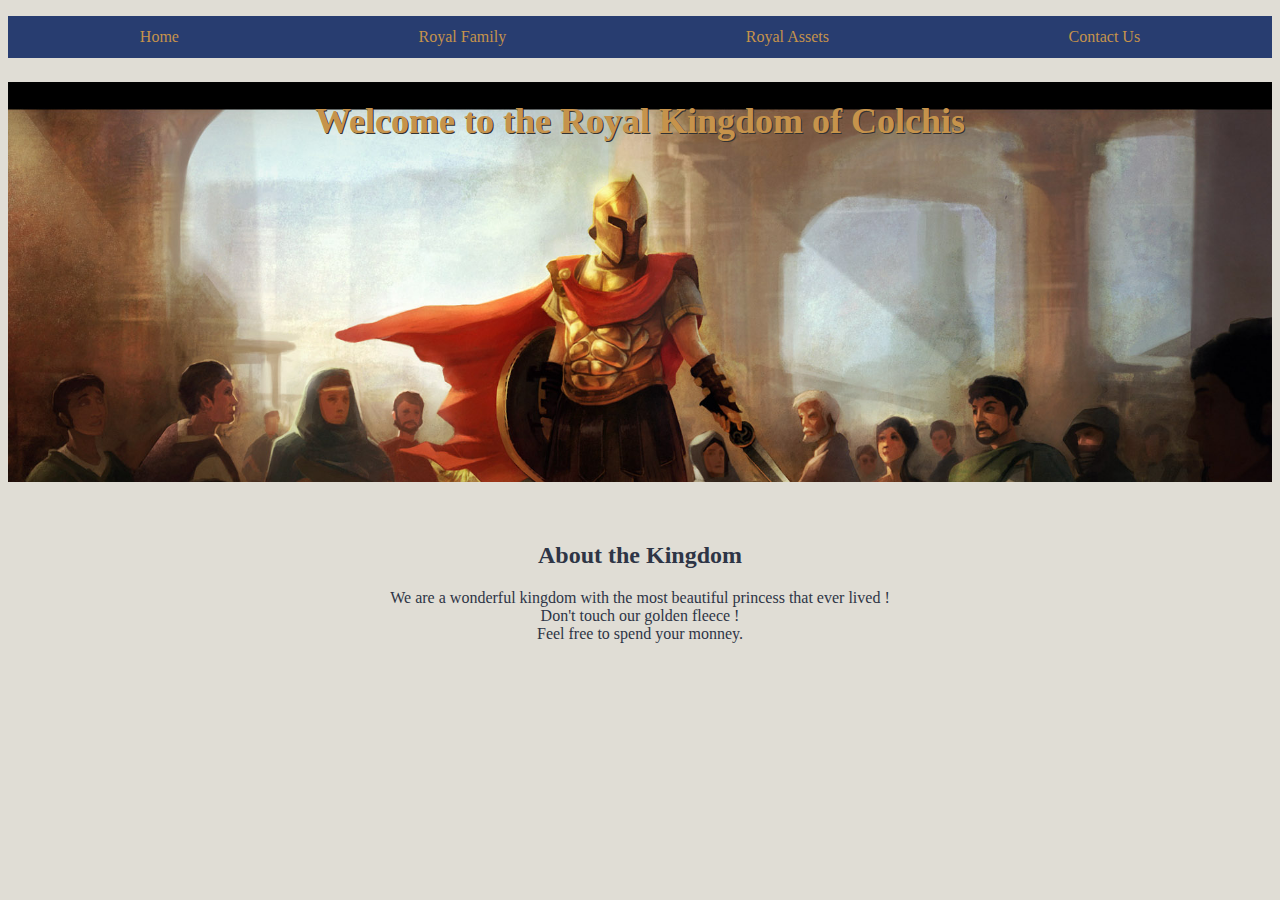
<file: index.html>
<!DOCTYPE html>
<html>
  <head>
    <meta charset="utf-8" />
    <meta name="viewport" content="width=device-width" />
    <title>Web Development Tech Challenge</title>
    <link href="style.css" rel="stylesheet" type="text/css" />
  </head>
  <body>
    <!--Content goes here-->
    <header>
      <ul>
        <li><a href="index.html">Home</a></li>
        <li><a href="royalFamily.html">Royal Family</a></li>
        <li><a href="assets.html">Royal Assets</a></li>
        <li><a href="contact.html">Contact Us</a></li>
      </ul>
    </header>
    <!-- Hero Section -->
    <section id="heroes">
      <h1>
        Welcome to the Royal Kingdom of Colchis
      </h1>
    </section>

    <section id="aboutUs">
      <h2>About the Kingdom</h2>
      <p>
        We are a wonderful kingdom with the most beautiful princess that ever
        lived !<br />
        Don't touch our golden fleece !<br />
        Feel free to spend your monney.
      </p>
    </section>

    <!-- Add this to a seperate page, e.g. royal-family.html
			Images and text aligned next to each other -->
    <!--   <h2>
      The Royal Family
    </h2>

    <!-- Add this to a seperate page, e.g. assets.html
			Kingdom's Royal Assets or Sporting Results table 
    <h2>
      The Kingdom's Royal Assets / Javelin Event Results
    </h2>
    Asset... | Number... | Worth... Item 1...| 4... ] 6,000 Points... |
    Player... | Family Name... 94... | Sir John. | John of Elderworth

    <!-- Add this to a seperate page, e.g. contact.html
    <!-- Contact the Royal Kingdom 
    <p>
      Fill in the form below to contact the Royal Kingdom
    </p>
    Name... Email... Message... Submit...
  -->
    <!-- Connect the Javascript file -->
    <script src="script.js"></script>
  </body>
</html>
</file>
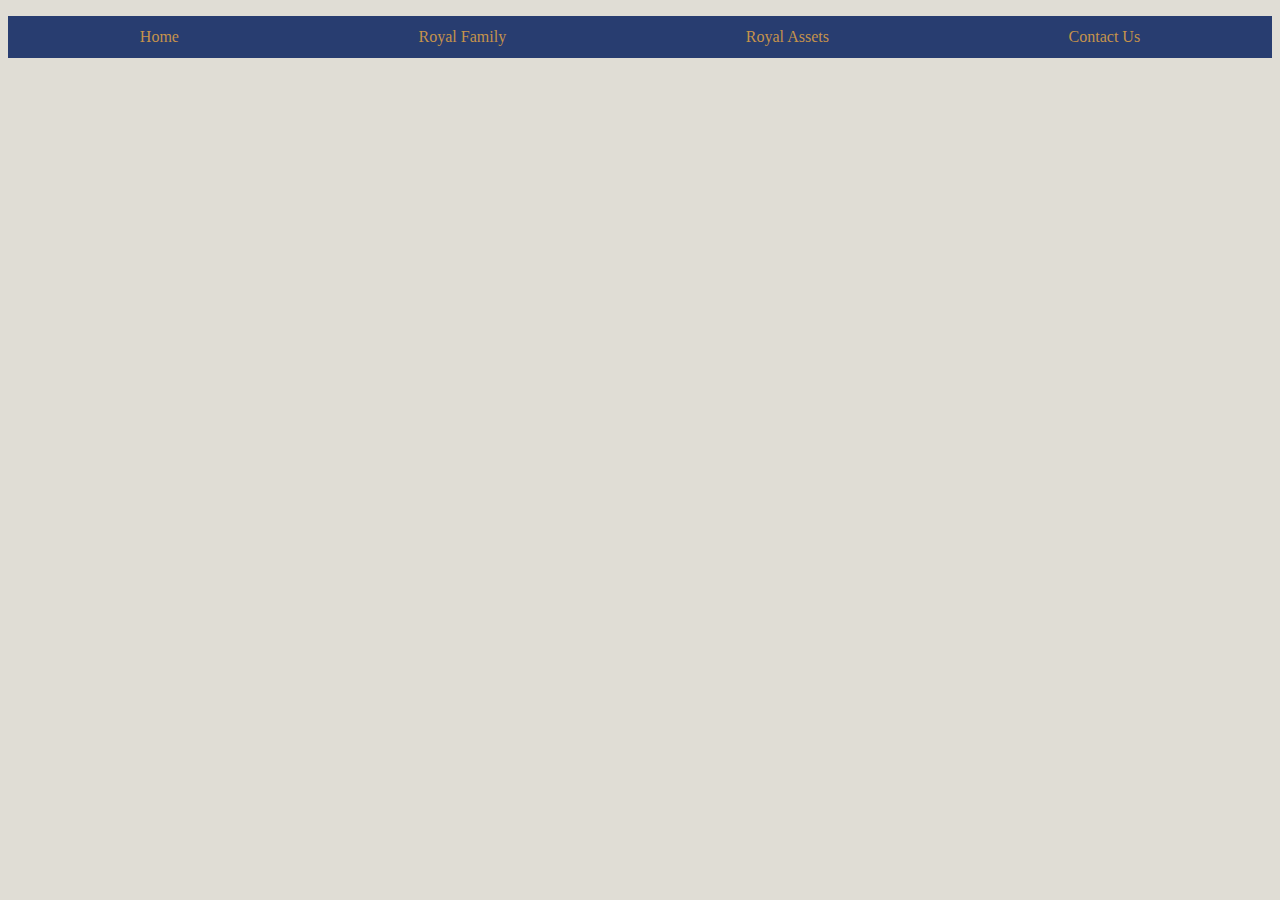
<file: assets.html>
<!DOCTYPE html>
<html>
  <head>
    <meta charset="utf-8" />
    <meta name="viewport" content="width=device-width" />
    <title>Web Development Tech Challenge</title>
    <link href="style.css" rel="stylesheet" type="text/css" />
  </head>
  <body>
    <header>
      <ul>
        <li><a href="index.html">Home</a></li>
        <li><a href="royalFamily.html">Royal Family</a></li>
        <li><a href="assets.html">Royal Assets</a></li>
        <li><a href="contact.html">Contact Us</a></li>
      </ul>
    </header>
  </body>
</html>
</file>
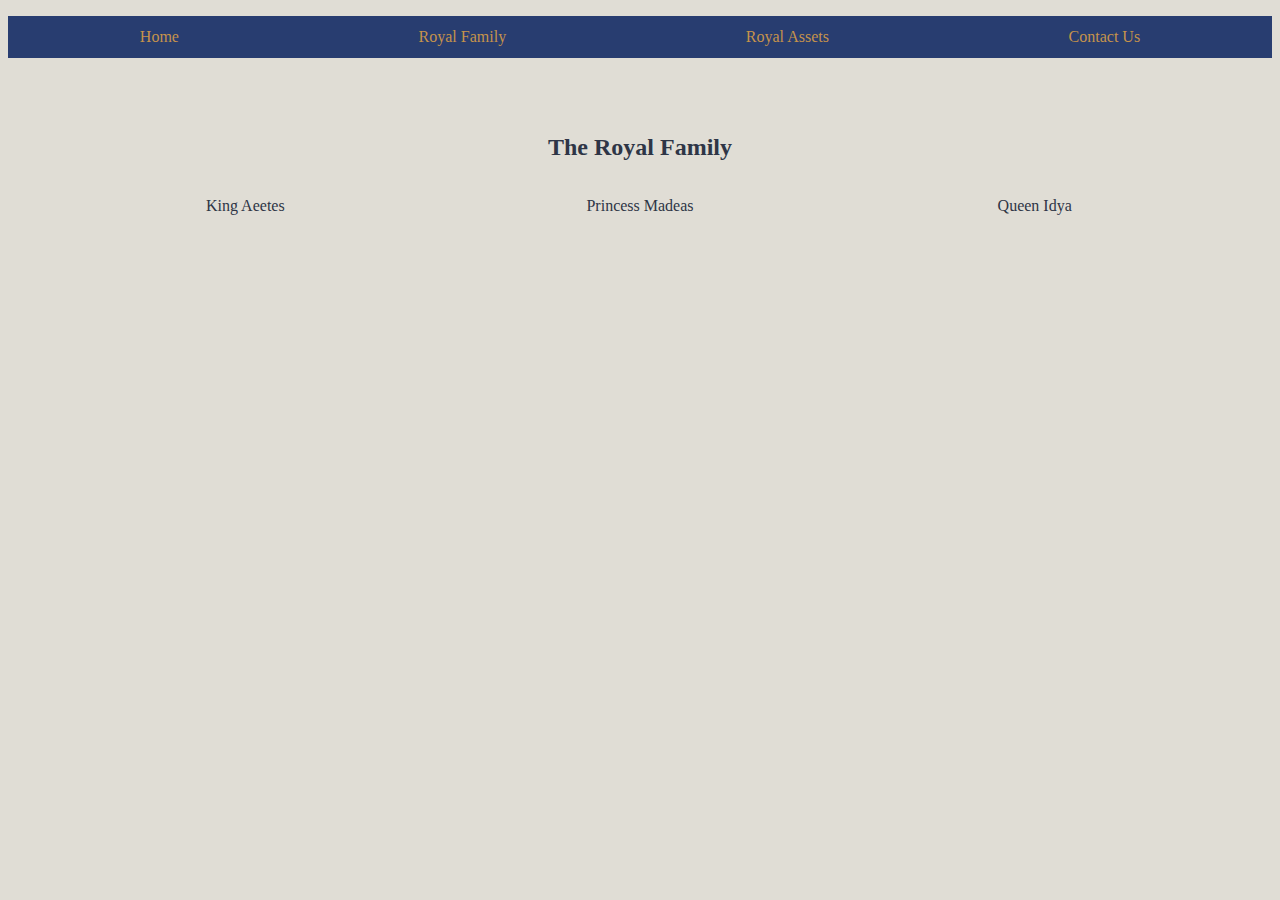
<file: royalFamily.html>
<!DOCTYPE html>
<html>
  <head>
    <meta charset="utf-8" />
    <meta name="viewport" content="width=device-width" />
    <title>Web Development Tech Challenge</title>
    <link href="style.css" rel="stylesheet" type="text/css" />
  </head>
  <body>
    <header>
      <ul>
        <li><a href="index.html">Home</a></li>
        <li><a href="royalFamily.html">Royal Family</a></li>
        <li><a href="assets.html">Royal Assets</a></li>
        <li><a href="contact.html">Contact Us</a></li>
      </ul>
    </header>
    <section id="royalFamily">
      <h2>The Royal Family</h2>
      <div class="flex-container">
        <div>
          <p>King Aeetes</p>
        </div>
        <div>
          <p>Princess Madeas</p>
        </div>
        <div>
          <p>Queen Idya</p>
        </div>
      </div>
    </section>
  </body>
</html>
</file>
<file: style.css>
body {
  background-color: #e0ddd5;
  font-family: "Fanwood Text", serif;
  color: #2e3546;
}

h1 {
  font-family: "Inknut Antiqua", serif;
  font-size: 36px;
  text-shadow: 1px 1px #333;
  text-align: center;
  color: #c6934b;
  padding-top: 18px;
}

ul {
  background: #283d70;
  display: flex;
  justify-content: space-around;
  padding: 12px;
}

ul li {
  list-style: none;
}

ul li a {
  color: #c6934b;
  text-decoration: none;
}

ul li a:hover {
  color: goldenrod;
}

header {
  text-align: center;
}

#heroes {
  height: 400px;
  background-image: url("assets/ancientheroes.png");
  background-size: cover;
}

section:not(#heroes) {
  padding: 40px;
  text-align: center;
}

.flex-container {
  display: flex;
  justify-content: space-around;
}

#royalFamily .flex-container div {
  flex: 1 1 0;
}
</file>
